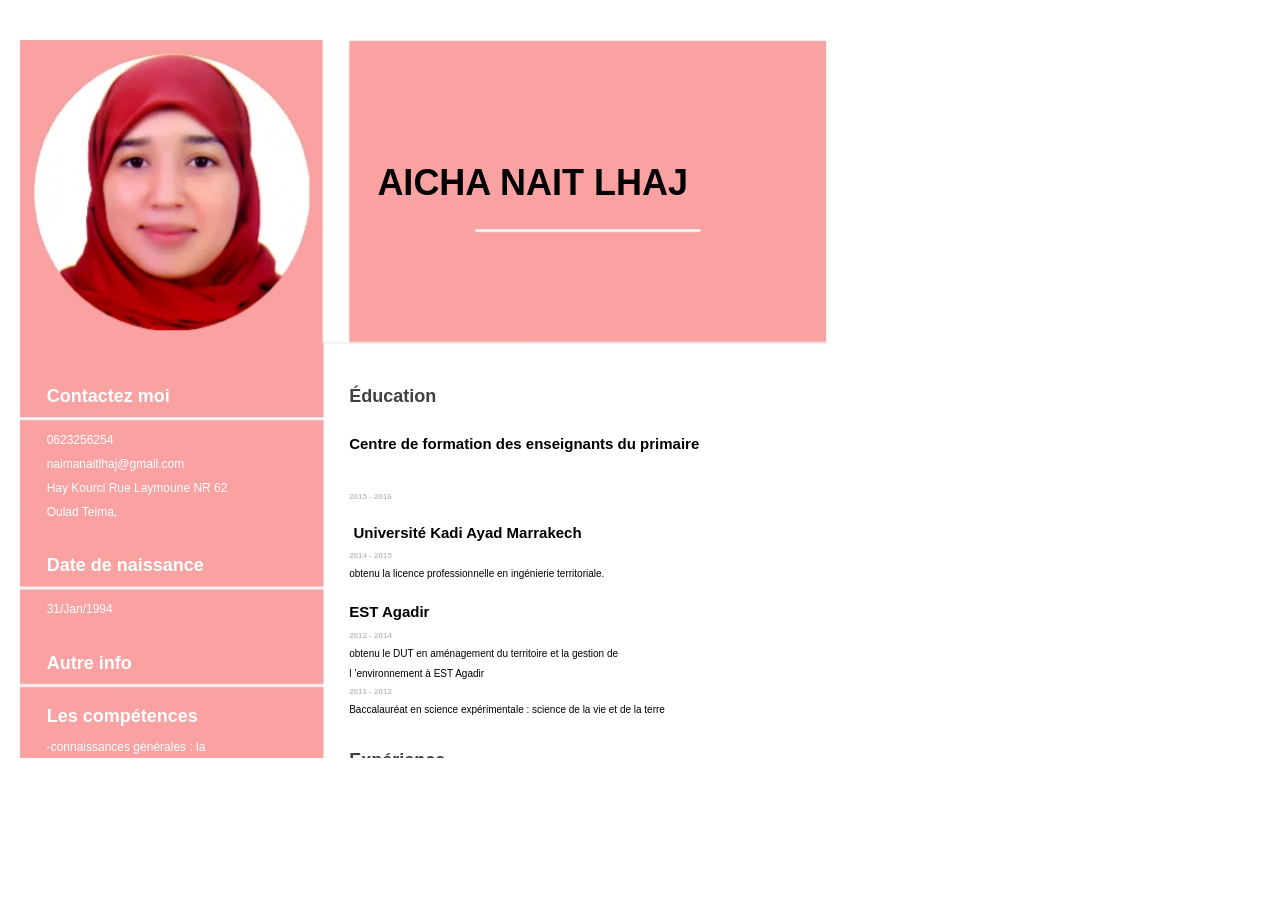
<file: index.html>
<html>
<head>
    <meta charset="UTF-8">
    <link rel="stylesheet" href="style/style.css">
</head>

<body>
<div id="app">
    <div class="main scrollbar noprint aleft" style="height: 738px;">
        <div class="conent">
            <div style="position:absolute;top:0.000000px;left:0.000000px">
                <nobr><img height="1284.000000" width="847.000000" src="bgimg/bg00001.jpg"></nobr>
            </div>
            <p><span style="font-family:Arial;font-size:36.000000px;font-weight:bold;color:#000000;"><span
                            style="position:absolute;top:151.874756px;left:377.386658px"><nobr>AICHA NAIT LHAJ </nobr></span></span>
            </p>
            <p><span style="font-family:Arial;font-size:18.000000px;font-weight:bold;color:#FFFFFF;"><span
                            style="position:absolute;top:366.001465px;left:46.666668px"><nobr>Contactez moi </nobr></span></span>
            </p>
            <p>
                <span style="font-family:Arial;font-size:12.000000px;font-style:normal;font-weight:normal;color:#FFFFFF;"><span
                            style="position:absolute;top:409.792572px;left:46.666668px"><nobr>0623256254 </nobr></span></span>
            </p>
            <p>
                <span style="font-family:Arial;font-size:12.000000px;font-style:normal;font-weight:normal;color:#FFFFFF;"><span
                            style="position:absolute;top:433.802338px;left:46.666668px"><nobr>naimanaitlhaj@gmail.com </nobr></span></span>
            </p>
            <p>
                <span style="font-family:Arial;font-size:12.000000px;font-style:normal;font-weight:normal;color:#FFFFFF;"><span
                            style="position:absolute;top:457.812012px;left:46.666668px"><nobr>Hay Kourci Rue Laymoune NR 62 </nobr></span><span
                            style="position:absolute;top:481.821777px;left:46.666668px"><nobr>Oulad Teima, </nobr></span></span>
            </p>
            <p><span style="font-family:Arial;font-size:18.000000px;font-weight:bold;color:#FFFFFF;"><span
                            style="position:absolute;top:535.403442px;left:46.666668px"><nobr>Date de naissance </nobr></span></span>
            </p>
            <p>
                <span style="font-family:Arial;font-size:12.000000px;font-style:normal;font-weight:normal;color:#FFFFFF;"><span
                            style="position:absolute;top:579.194519px;left:46.666668px"><nobr>31/Jan/1994 </nobr></span></span>
            </p>
            <p><span style="font-family:Arial;font-size:18.000000px;font-weight:bold;color:#FFFFFF;"><span
                            style="position:absolute;top:632.776245px;left:46.666668px"><nobr>Autre info </nobr></span></span>
            </p>
            <p><span style="font-family:Arial;font-size:18.000000px;font-weight:bold;color:#FFFFFF;"><span
                            style="position:absolute;top:686.131165px;left:46.666668px"><nobr>Les compétences </nobr></span></span>
            </p>
            <p>
                <span style="font-family:Arial;font-size:12.000000px;font-style:normal;font-weight:normal;color:#FFFFFF;"><span
                            style="position:absolute;top:716.583496px;left:46.666668px"><nobr>-connaissances générales&nbsp;: la </nobr></span></span>
            </p>
            <p>
                <span style="font-family:Arial;font-size:12.000000px;font-style:normal;font-weight:normal;color:#FFFFFF;"><span
                            style="position:absolute;top:740.593262px;left:46.666668px"><nobr>gestion de l ’environnement, </nobr></span></span>
            </p>
            <p>
                <span style="font-family:Arial;font-size:12.000000px;font-style:normal;font-weight:normal;color:#FFFFFF;"><span
                            style="position:absolute;top:764.602966px;left:46.666668px"><nobr>l ’analyse des données territoriales, </nobr></span><span
                            style="position:absolute;top:788.612610px;left:46.666668px"><nobr>l ’aménagement du territoire </nobr></span></span>
            </p>
            <p>
                <span style="font-family:Arial;font-size:12.000000px;font-style:normal;font-weight:normal;color:#FFFFFF;"><span
                            style="position:absolute;top:812.622375px;left:46.666668px"><nobr>l ’urbanisme. </nobr></span></span>
            </p>
            <p>
                <span style="font-family:Arial;font-size:12.000000px;font-style:normal;font-weight:normal;color:#FFFFFF;"><span
                            style="position:absolute;top:836.632141px;left:46.666668px"><nobr>connaissances informatique&nbsp;: Pack </nobr></span></span>
            </p>
            <p>
                <span style="font-family:Arial;font-size:12.000000px;font-style:normal;font-weight:normal;color:#FFFFFF;"><span
                            style="position:absolute;top:860.641846px;left:46.666668px"><nobr>office&nbsp;: word,power point,excel </nobr></span></span>
            </p>
            <p>
                <span style="font-family:Arial;font-size:12.000000px;font-style:normal;font-weight:normal;color:#FFFFFF;"><span
                            style="position:absolute;top:884.651550px;left:46.666668px"><nobr>Logiciels&nbsp;: SIG&nbsp;, sphinx </nobr></span></span>
            </p>
            <p><span style="font-family:Arial;font-size:18.000000px;font-weight:bold;color:#FFFFFF;"><span
                            style="position:absolute;top:938.233276px;left:46.666668px"><nobr>Les langues </nobr></span></span>
            </p>
            <p>
                <span style="font-family:Arial;font-size:12.000000px;font-style:normal;font-weight:normal;color:#FFFFFF;"><span
                            style="position:absolute;top:968.685669px;left:46.666668px"><nobr>français&nbsp;: courant&nbsp; </nobr></span></span>
            </p>
            <p>
                <span style="font-family:Arial;font-size:12.000000px;font-style:normal;font-weight:normal;color:#FFFFFF;"><span
                            style="position:absolute;top:992.695312px;left:50.106670px"><nobr>Anglais&nbsp;: moyen&nbsp; </nobr></span></span>
            </p>
            <p>
                <span style="font-family:Arial;font-size:12.000000px;font-style:normal;font-weight:normal;color:#FFFFFF;"><span
                            style="position:absolute;top:1016.705078px;left:46.666668px"><nobr>Arabe&nbsp;: maternelle&nbsp; </nobr></span></span>
            </p>
            <p>
                <span style="font-family:Arial;font-size:12.000000px;font-style:normal;font-weight:normal;color:#FFFFFF;"><span
                            style="position:absolute;top:1040.714844px;left:46.666668px"><nobr>Amazigh&nbsp;: maternelle </nobr></span></span>
            </p>
            <p><span style="font-family:Arial;font-size:18.000000px;font-weight:bold;color:#FFFFFF;"><span
                            style="position:absolute;top:1094.296387px;left:46.666668px"><nobr>Intérêt </nobr></span></span>
            </p>
            <p>
                <span style="font-family:Arial;font-size:12.000000px;font-style:normal;font-weight:normal;color:#FFFFFF;"><span
                            style="position:absolute;top:1124.748901px;left:50.106670px"><nobr>cuisine,voyage </nobr></span></span>
            </p>
            <p><span style="font-family:Arial;font-size:18.000000px;font-weight:bold;color:#404040;"><span
                            style="position:absolute;top:366.001465px;left:349.173279px"><nobr>Éducation </nobr></span></span>
            </p>
            <p><span style="font-family:Arial;font-size:15.000000px;font-weight:bold;color:#000000;"><span
                            style="position:absolute;top:412.573639px;left:349.173279px"><nobr>Centre de formation des enseignants du primaire </nobr></span><span
                            style="position:absolute;top:466.108612px;left:349.173279px"><nobr><span
                                    style="font-size:8.000000px;color:#C0C0C0;">2015 - 2016 </span></nobr></span></span>
            </p>
            <p><span style="font-family:Arial;font-size:15.000000px;font-weight:bold;color:#000000;"><span
                            style="position:absolute;top:501.943207px;left:353.473297px"><nobr>Université Kadi Ayad Marrakech </nobr></span></span>
            </p>
            <p><span style="font-family:Arial;font-size:8.000000px;font-weight:bold;color:#C0C0C0;"><span
                            style="position:absolute;top:525.466064px;left:349.173279px"><nobr>2014 - 2015 </nobr></span></span>
            </p>
            <p>
                <span style="font-family:Arial;font-size:10.000000px;font-style:normal;font-weight:normal;color:#000000;"><span
                            style="position:absolute;top:543.326660px;left:349.173279px"><nobr>obtenu la licence professionnelle en ingénierie territoriale. </nobr></span></span>
            </p>
            <p><span style="font-family:Arial;font-size:15.000000px;font-weight:bold;color:#000000;"><span
                            style="position:absolute;top:581.308716px;left:349.173279px"><nobr>EST Agadir </nobr></span></span>
            </p>
            <p><span style="font-family:Arial;font-size:8.000000px;font-weight:bold;color:#C0C0C0;"><span
                            style="position:absolute;top:604.831604px;left:349.173279px"><nobr>2012 - 2014 </nobr></span></span>
            </p>
            <p>
                <span style="font-family:Arial;font-size:10.000000px;font-style:normal;font-weight:normal;color:#000000;"><span
                            style="position:absolute;top:622.692139px;left:349.173279px"><nobr>obtenu le DUT en aménagement du territoire et la gestion de </nobr></span></span>
            </p>
            <p>
                <span style="font-family:Arial;font-size:10.000000px;font-style:normal;font-weight:normal;color:#000000;"><span
                            style="position:absolute;top:642.700317px;left:349.173279px"><nobr>l ’environnement à EST Agadir </nobr></span></span>
            </p>
            <p><span style="font-family:Arial;font-size:8.000000px;font-weight:bold;color:#C0C0C0;"><span
                            style="position:absolute;top:660.854248px;left:349.173279px"><nobr>2011 - 2012 </nobr></span></span>
            </p>
            <p>
                <span style="font-family:Arial;font-size:10.000000px;font-style:normal;font-weight:normal;color:#000000;"><span
                            style="position:absolute;top:678.714844px;left:349.173279px"><nobr>Baccalauréat en science expérimentale&nbsp;: science de la vie et de la terre </nobr></span><span
                            style="position:absolute;top:730.148987px;left:349.173279px"><nobr><span
                                    style="font-size:18.000000px;font-weight:bold;color:#404040;">Expérience </span></nobr></span></span>
            </p>
            <p><span style="font-family:Arial;font-size:15.000000px;font-weight:bold;color:#000000;"><span
                            style="position:absolute;top:776.721191px;left:353.473297px"><nobr>Ministère De L'éducation Nationale </nobr></span></span>
            </p>
            <p><span style="font-family:Arial;font-size:8.000000px;font-weight:bold;color:#C0C0C0;"><span
                            style="position:absolute;top:800.244019px;left:349.173279px"><nobr>2016 - 2020 </nobr></span></span>
            </p>
            <p>
                <span style="font-family:Arial;font-size:10.000000px;font-style:normal;font-weight:normal;color:#000000;"><span
                            style="position:absolute;top:818.104675px;left:349.173279px"><nobr>Enseignante d'école primaire </nobr></span></span>
            </p>
            <p><span style="font-family:Arial;font-size:15.000000px;font-weight:bold;color:#000000;"><span
                            style="position:absolute;top:856.086670px;left:349.173279px"><nobr>la municipalité d Oulad teima </nobr></span></span>
            </p>
            <p><span style="font-family:Arial;font-size:8.000000px;font-weight:bold;color:#C0C0C0;"><span
                            style="position:absolute;top:879.609558px;left:349.173279px"><nobr>2014 - 2015 </nobr></span></span>
            </p>
            <p>
                <span style="font-family:Arial;font-size:10.000000px;font-style:normal;font-weight:normal;color:#000000;"><span
                            style="position:absolute;top:897.470032px;left:349.173279px"><nobr>stage </nobr></span></span>
            </p>
            <p><span style="font-family:Arial;font-size:15.000000px;font-weight:bold;color:#000000;"><span
                            style="position:absolute;top:935.452148px;left:349.173279px"><nobr>la RAMSA d ’Agadir </nobr></span></span>
            </p>
            <p><span style="font-family:Arial;font-size:8.000000px;font-weight:bold;color:#C0C0C0;"><span
                            style="position:absolute;top:958.975037px;left:349.173279px"><nobr>2013 - 2014 </nobr></span></span>
            </p>
            <p>
                <span style="font-family:Arial;font-size:10.000000px;font-style:normal;font-weight:normal;color:#000000;"><span
                            style="position:absolute;top:976.835632px;left:349.173279px"><nobr>Stage </nobr></span></span>
            </p>
            <p><span style="font-family:Arial;font-size:15.000000px;font-weight:bold;color:#000000;"><span
                            style="position:absolute;top:1014.817627px;left:349.173279px"><nobr>la Wilaya D ’Agadir </nobr></span></span>
            </p>
            <p><span style="font-family:Arial;font-size:8.000000px;font-weight:bold;color:#C0C0C0;"><span
                            style="position:absolute;top:1038.340454px;left:349.173279px"><nobr>2012 - 2013 </nobr></span></span>
            </p>
            <p>
                <span style="font-family:Arial;font-size:10.000000px;font-style:normal;font-weight:normal;color:#000000;"><span
                            style="position:absolute;top:1056.201050px;left:349.173279px"><nobr>Stage </nobr></span></span>
            </p>
        </div>
        <div class="clear"></div>
    </div>
    <div class="conent print" style="display: none;">
        <div style="position:absolute;top:0.000000px;left:0.000000px">
            <nobr><img height="1284.000000" width="847.000000" src="bgimg/bg00001.jpg"></nobr>
        </div>
        <p><span style="font-family:Arial;font-size:36.000000px;font-weight:bold;color:#000000;"><span
                        style="position:absolute;top:151.874756px;left:377.386658px"><nobr>AICHA NAIT LHAJ </nobr></span></span>
        </p>
        <p><span style="font-family:Arial;font-size:18.000000px;font-weight:bold;color:#FFFFFF;"><span
                        style="position:absolute;top:366.001465px;left:46.666668px"><nobr>Contactez moi </nobr></span></span>
        </p>
        <p>
            <span style="font-family:Arial;font-size:12.000000px;font-style:normal;font-weight:normal;color:#FFFFFF;"><span
                        style="position:absolute;top:409.792572px;left:46.666668px"><nobr>0623256254 </nobr></span></span>
        </p>
        <p>
            <span style="font-family:Arial;font-size:12.000000px;font-style:normal;font-weight:normal;color:#FFFFFF;"><span
                        style="position:absolute;top:433.802338px;left:46.666668px"><nobr>naimanaitlhaj@gmail.com </nobr></span></span>
        </p>
        <p>
            <span style="font-family:Arial;font-size:12.000000px;font-style:normal;font-weight:normal;color:#FFFFFF;"><span
                        style="position:absolute;top:457.812012px;left:46.666668px"><nobr>Hay Kourci Rue Laymoune NR 62 </nobr></span><span
                        style="position:absolute;top:481.821777px;left:46.666668px"><nobr>Oulad Teima, </nobr></span></span>
        </p>
        <p><span style="font-family:Arial;font-size:18.000000px;font-weight:bold;color:#FFFFFF;"><span
                        style="position:absolute;top:535.403442px;left:46.666668px"><nobr>Date de naissance </nobr></span></span>
        </p>
        <p>
            <span style="font-family:Arial;font-size:12.000000px;font-style:normal;font-weight:normal;color:#FFFFFF;"><span
                        style="position:absolute;top:579.194519px;left:46.666668px"><nobr>31/Jan/1994 </nobr></span></span>
        </p>
        <p><span style="font-family:Arial;font-size:18.000000px;font-weight:bold;color:#FFFFFF;"><span
                        style="position:absolute;top:632.776245px;left:46.666668px"><nobr>Autre info </nobr></span></span>
        </p>
        <p><span style="font-family:Arial;font-size:18.000000px;font-weight:bold;color:#FFFFFF;"><span
                        style="position:absolute;top:686.131165px;left:46.666668px"><nobr>Les compétences </nobr></span></span>
        </p>
        <p>
            <span style="font-family:Arial;font-size:12.000000px;font-style:normal;font-weight:normal;color:#FFFFFF;"><span
                        style="position:absolute;top:716.583496px;left:46.666668px"><nobr>-connaissances générales&nbsp;: la </nobr></span></span>
        </p>
        <p>
            <span style="font-family:Arial;font-size:12.000000px;font-style:normal;font-weight:normal;color:#FFFFFF;"><span
                        style="position:absolute;top:740.593262px;left:46.666668px"><nobr>gestion de l ’environnement, </nobr></span></span>
        </p>
        <p>
            <span style="font-family:Arial;font-size:12.000000px;font-style:normal;font-weight:normal;color:#FFFFFF;"><span
                        style="position:absolute;top:764.602966px;left:46.666668px"><nobr>l ’analyse des données territoriales, </nobr></span><span
                        style="position:absolute;top:788.612610px;left:46.666668px"><nobr>l ’aménagement du territoire </nobr></span></span>
        </p>
        <p>
            <span style="font-family:Arial;font-size:12.000000px;font-style:normal;font-weight:normal;color:#FFFFFF;"><span
                        style="position:absolute;top:812.622375px;left:46.666668px"><nobr>l ’urbanisme. </nobr></span></span>
        </p>
        <p>
            <span style="font-family:Arial;font-size:12.000000px;font-style:normal;font-weight:normal;color:#FFFFFF;"><span
                        style="position:absolute;top:836.632141px;left:46.666668px"><nobr>connaissances informatique&nbsp;: Pack </nobr></span></span>
        </p>
        <p>
            <span style="font-family:Arial;font-size:12.000000px;font-style:normal;font-weight:normal;color:#FFFFFF;"><span
                        style="position:absolute;top:860.641846px;left:46.666668px"><nobr>office&nbsp;: word,power point,excel </nobr></span></span>
        </p>
        <p>
            <span style="font-family:Arial;font-size:12.000000px;font-style:normal;font-weight:normal;color:#FFFFFF;"><span
                        style="position:absolute;top:884.651550px;left:46.666668px"><nobr>Logiciels&nbsp;: SIG&nbsp;, sphinx </nobr></span></span>
        </p>
        <p><span style="font-family:Arial;font-size:18.000000px;font-weight:bold;color:#FFFFFF;"><span
                        style="position:absolute;top:938.233276px;left:46.666668px"><nobr>Les langues </nobr></span></span>
        </p>
        <p>
            <span style="font-family:Arial;font-size:12.000000px;font-style:normal;font-weight:normal;color:#FFFFFF;"><span
                        style="position:absolute;top:968.685669px;left:46.666668px"><nobr>français&nbsp;: courant&nbsp; </nobr></span></span>
        </p>
        <p>
            <span style="font-family:Arial;font-size:12.000000px;font-style:normal;font-weight:normal;color:#FFFFFF;"><span
                        style="position:absolute;top:992.695312px;left:50.106670px"><nobr>Anglais&nbsp;: moyen&nbsp; </nobr></span></span>
        </p>
        <p>
            <span style="font-family:Arial;font-size:12.000000px;font-style:normal;font-weight:normal;color:#FFFFFF;"><span
                        style="position:absolute;top:1016.705078px;left:46.666668px"><nobr>Arabe&nbsp;: maternelle&nbsp; </nobr></span></span>
        </p>
        <p>
            <span style="font-family:Arial;font-size:12.000000px;font-style:normal;font-weight:normal;color:#FFFFFF;"><span
                        style="position:absolute;top:1040.714844px;left:46.666668px"><nobr>Amazigh&nbsp;: maternelle </nobr></span></span>
        </p>
        <p><span style="font-family:Arial;font-size:18.000000px;font-weight:bold;color:#FFFFFF;"><span
                        style="position:absolute;top:1094.296387px;left:46.666668px"><nobr>Intérêt </nobr></span></span>
        </p>
        <p>
            <span style="font-family:Arial;font-size:12.000000px;font-style:normal;font-weight:normal;color:#FFFFFF;"><span
                        style="position:absolute;top:1124.748901px;left:50.106670px"><nobr>cuisine,voyage </nobr></span></span>
        </p>
        <p><span style="font-family:Arial;font-size:18.000000px;font-weight:bold;color:#404040;"><span
                        style="position:absolute;top:366.001465px;left:349.173279px"><nobr>Éducation </nobr></span></span>
        </p>
        <p><span style="font-family:Arial;font-size:15.000000px;font-weight:bold;color:#000000;"><span
                        style="position:absolute;top:412.573639px;left:349.173279px"><nobr>Centre de formation des enseignants du primaire </nobr></span><span
                        style="position:absolute;top:466.108612px;left:349.173279px"><nobr><span
                                style="font-size:8.000000px;color:#C0C0C0;">2015 - 2016 </span></nobr></span></span></p>
        <p><span style="font-family:Arial;font-size:15.000000px;font-weight:bold;color:#000000;"><span
                        style="position:absolute;top:501.943207px;left:353.473297px"><nobr>Université Kadi Ayad Marrakech </nobr></span></span>
        </p>
        <p><span style="font-family:Arial;font-size:8.000000px;font-weight:bold;color:#C0C0C0;"><span
                        style="position:absolute;top:525.466064px;left:349.173279px"><nobr>2014 - 2015 </nobr></span></span>
        </p>
        <p>
            <span style="font-family:Arial;font-size:10.000000px;font-style:normal;font-weight:normal;color:#000000;"><span
                        style="position:absolute;top:543.326660px;left:349.173279px"><nobr>obtenu la licence professionnelle en ingénierie territoriale. </nobr></span></span>
        </p>
        <p><span style="font-family:Arial;font-size:15.000000px;font-weight:bold;color:#000000;"><span
                        style="position:absolute;top:581.308716px;left:349.173279px"><nobr>EST Agadir </nobr></span></span>
        </p>
        <p><span style="font-family:Arial;font-size:8.000000px;font-weight:bold;color:#C0C0C0;"><span
                        style="position:absolute;top:604.831604px;left:349.173279px"><nobr>2012 - 2014 </nobr></span></span>
        </p>
        <p>
            <span style="font-family:Arial;font-size:10.000000px;font-style:normal;font-weight:normal;color:#000000;"><span
                        style="position:absolute;top:622.692139px;left:349.173279px"><nobr>obtenu le DUT en aménagement du territoire et la gestion de </nobr></span></span>
        </p>
        <p>
            <span style="font-family:Arial;font-size:10.000000px;font-style:normal;font-weight:normal;color:#000000;"><span
                        style="position:absolute;top:642.700317px;left:349.173279px"><nobr>l ’environnement à EST Agadir </nobr></span></span>
        </p>
        <p><span style="font-family:Arial;font-size:8.000000px;font-weight:bold;color:#C0C0C0;"><span
                        style="position:absolute;top:660.854248px;left:349.173279px"><nobr>2011 - 2012 </nobr></span></span>
        </p>
        <p>
            <span style="font-family:Arial;font-size:10.000000px;font-style:normal;font-weight:normal;color:#000000;"><span
                        style="position:absolute;top:678.714844px;left:349.173279px"><nobr>Baccalauréat en science expérimentale&nbsp;: science de la vie et de la terre </nobr></span><span
                        style="position:absolute;top:730.148987px;left:349.173279px"><nobr><span
                                style="font-size:18.000000px;font-weight:bold;color:#404040;">Expérience </span></nobr></span></span>
        </p>
        <p><span style="font-family:Arial;font-size:15.000000px;font-weight:bold;color:#000000;"><span
                        style="position:absolute;top:776.721191px;left:353.473297px"><nobr>Ministère De L'éducation Nationale </nobr></span></span>
        </p>
        <p><span style="font-family:Arial;font-size:8.000000px;font-weight:bold;color:#C0C0C0;"><span
                        style="position:absolute;top:800.244019px;left:349.173279px"><nobr>2016 - 2020 </nobr></span></span>
        </p>
        <p>
            <span style="font-family:Arial;font-size:10.000000px;font-style:normal;font-weight:normal;color:#000000;"><span
                        style="position:absolute;top:818.104675px;left:349.173279px"><nobr>Enseignante d'école primaire </nobr></span></span>
        </p>
        <p><span style="font-family:Arial;font-size:15.000000px;font-weight:bold;color:#000000;"><span
                        style="position:absolute;top:856.086670px;left:349.173279px"><nobr>la municipalité d Oulad teima </nobr></span></span>
        </p>
        <p><span style="font-family:Arial;font-size:8.000000px;font-weight:bold;color:#C0C0C0;"><span
                        style="position:absolute;top:879.609558px;left:349.173279px"><nobr>2014 - 2015 </nobr></span></span>
        </p>
        <p>
            <span style="font-family:Arial;font-size:10.000000px;font-style:normal;font-weight:normal;color:#000000;"><span
                        style="position:absolute;top:897.470032px;left:349.173279px"><nobr>stage </nobr></span></span>
        </p>
        <p><span style="font-family:Arial;font-size:15.000000px;font-weight:bold;color:#000000;"><span
                        style="position:absolute;top:935.452148px;left:349.173279px"><nobr>la RAMSA d ’Agadir </nobr></span></span>
        </p>
        <p><span style="font-family:Arial;font-size:8.000000px;font-weight:bold;color:#C0C0C0;"><span
                        style="position:absolute;top:958.975037px;left:349.173279px"><nobr>2013 - 2014 </nobr></span></span>
        </p>
        <p>
            <span style="font-family:Arial;font-size:10.000000px;font-style:normal;font-weight:normal;color:#000000;"><span
                        style="position:absolute;top:976.835632px;left:349.173279px"><nobr>Stage </nobr></span></span>
        </p>
        <p><span style="font-family:Arial;font-size:15.000000px;font-weight:bold;color:#000000;"><span
                        style="position:absolute;top:1014.817627px;left:349.173279px"><nobr>la Wilaya D ’Agadir </nobr></span></span>
        </p>
        <p><span style="font-family:Arial;font-size:8.000000px;font-weight:bold;color:#C0C0C0;"><span
                        style="position:absolute;top:1038.340454px;left:349.173279px"><nobr>2012 - 2013 </nobr></span></span>
        </p>
        <p>
            <span style="font-family:Arial;font-size:10.000000px;font-style:normal;font-weight:normal;color:#000000;"><span
                        style="position:absolute;top:1056.201050px;left:349.173279px"><nobr>Stage </nobr></span></span>
        </p>
    </div>
</div>

</body>
</html>
</file>
<file: style/style.css>
body {
    margin: 0 auto;
    padding: 0;
    font-size: 16px;
    line-height: 1.6em;
    font-family: Raleway, Arial, Helvetica, sans-serif;
}

ul {
    margin: 0;
    padding: 0;
    list-style: none;
}

@font-face {
    font-family: 'icomoon';
    src: url('fonts/icomoon.eot?kdyj14');
    src: url('fonts/icomoon.eot?kdyj14#iefix') format('embedded-opentype'), url('fonts/icomoon.ttf?kdyj14') format('truetype'), url('fonts/icomoon.woff?kdyj14') format('woff'), url('fonts/icomoon.svg?kdyj14#icomoon') format('svg');
    font-weight: normal;
    font-style: normal;
}

[class^="icon-"],
[class*=" icon-"] {
    /* use !important to prevent issues with browser extensions that change fonts */
    font-family: 'icomoon' !important;
    speak: none;
    font-style: normal;
    font-weight: normal;
    font-variant: normal;
    text-transform: none;
    line-height: 1;
    /* Better Font Rendering =========== */
    -webkit-font-smoothing: antialiased;
    -moz-osx-font-smoothing: grayscale;
}

.icon-attach_file:before {
    content: "\e226";
}

.icon-turned_in:before {
    content: "\e8e6";
}

.icon-turned_in_not:before {
    content: "\e8e7";
}

.icon-format_align_center:before {
    content: "\e234";
}

.icon-format_align_justify:before {
    content: "\e235";
}

.icon-format_align_left:before {
    content: "\e236";
}

.icon-format_align_right:before {
    content: "\e237";
}

.icon-list:before {
    content: "\e896";
}

.icon-print:before {
    content: "\e8ad";
}

.icon-play_arrow:before {
    content: "\e037";
}

.icon-skip_next:before {
    content: "\e044";
}

.icon-skip_previous:before {
    content: "\e045";
}

.icon-zoom_in:before {
    content: "\e8ff";
}

.icon-zoom_out:before {
    content: "\e900";
}

.icon-zoom_out_map:before {
    content: "\e56b";
}

.icon-file-empty:before {
    content: "\e924";
}

.icon-file-text2:before {
    content: "\e926";
}

.el-header {
    background-color: #2c3db0;
    height: 60px;
    padding-left: 20px;
}

.el-button-group {
    padding-top: 5px;
}

.el-button {
    font-size: 20px;
}

.icon-btns {
    padding-top: 13px;
    color: #fff;
}

.icon-btns .disabled {
    opacity: 0.5;
}

.icon-btns i {
    margin: 5px 8px;
    display: inline-block;
    font-size: 24px;
    line-height: 1;
    cursor: pointer;
    float: left;
}

.prev-icon {
    transform: rotate(-180deg);
    -webkit-transform: rotate(-180deg);
    -ms-transform: rotate(-180deg);
    -moz-transform: rotate(-180deg);
    -o-transform: rotate(-180deg);
}

.icon-btns i:hover:not(.disabled) {
    transform: scale(1.1);
    -webkit-transform: scale(1.1);
    -ms-transform: scale(1.1);
    -moz-transform: scale(1.1);
    -o-transform: scale(1.1);
}

.icon-btns i.prev-icon:hover:not(.disabled) {
    transform: scale(1.1) rotate(-180deg);
    -webkit-transform: scale(1.1) rotate(-180deg);
    -ms-transform: scale(1.1) rotate(-180deg);
    -moz-transform: scale(1.1) rotate(-180deg);
    -o-transform: scale(1.1) rotate(-180deg);
}

select {
    border: solid 1px #ddd;
    padding: 4px 5px;
    margin: 3px 8px;
    font-size: 14px;
    float: left;
}

.contentZoom {
    transform: scale(0.5);
    -webkit-transform: scale(0.5);
    -ms-transform: scale(0.5);
    -moz-transform: scale(0.5);
    -o-transform: scale(0.5);
}

aside {
    width: 240px;
    /*position: absolute;
    left: 0;
    top: 60px;*/
    float: left;
    border-right: solid 1px #ddd;
}

.tabNav li {
    width: 50%;
    display: block;
    box-sizing: border-box;
    -webkit-box-sizing: border-box;
    -moz-box-sizing: border-box;
    -ms-box-sizing: border-box;
    text-align: center;
    line-height: 45px;
    cursor: pointer;
    float: left;
    border-bottom: solid 1px #ddd;
}

.clear {
    clear: both;
}

.tabNav li:first-child {
    border-right: solid 1px #ddd;
}

.tabNav li.curr {
    border-bottom: 0;
    color: #435bfd;
}

.main {
    padding-top: 20px;
    transition: all 0.3s;
    -webkit-transition: all 0.3s;
    -moz-transition: all 0.3s;
    -ms-transition: all 0.3s;
    -o-transition: all 0.3s;
    position: relative;
    overflow-y: auto;
}

.conent {
    font-size: 14px;
    line-height: 1.5em;
    width: 794px;
    float: right;
    position: absolute;
    transform-origin: left top;
    -webkit-transform-origin: left top;
    -ms-transform-origin: left top;
    -moz-transform-origin: left top;
    -o-transform-origin: left top;
    transition: all 0.3s;
    -webkit-transition: all 0.3s;
    -moz-transition: all 0.3s;
    -ms-transition: all 0.3s;
    -o-transition: all 0.3s;
}

.scrollbar::-webkit-scrollbar-track
{

    background-color: #F5F5F5;
}

.scrollbar::-webkit-scrollbar
{
    width: 10px;
    background-color: #F5F5F5;
}

.scrollbar::-webkit-scrollbar-thumb
{
 
    background-color: #ccc;
}


.aleft .conent{
    left: 0;
}

.acenter .conent{
    left: 50%;
    transform: translateX(-50%);
    -webkit-transform: translateX(-50%);
    -moz-transform: translateX(-50%);
    -ms-transform: translateX(-50%);
}

.aright .conent{
    left: auto;
    right:0;
}

.tab-conent {
    padding: 20px 0 20px 20px;
    overflow-y:auto;
}

.page-menu li {
    font-size: 16px;
    line-height: 1.5em;
    padding: 10px 10px 10px 0;
    color: #2d2f33;
    cursor: pointer;
}

.page-menu li i {
    margin-right: 10px;
    margin-top: 3px;
    float: left;
    font-size: 18px;
    color: #333;
}

.el-tabs__item {
    padding: 0 38px;
}

.page-menu li.curr {
    color: #435bfd;
}

.page-menu li.curr i {
    color: #435bfd;
}

.lr-tb {
	-webkit-writing-mode:horizontal-tb;
	writing-mode:lr-tb;
	writing-mode:horizontal-tb;
}

.tb-rl {
	-webkit-writing-mode:vertical-rl;
	writing-mode:tb-rl;
	writing-mode:vertical-rl;
}

.tb-lr {
	-webkit-writing-mode:vertical-lr;
	writing-mode:tb-rl;
	writing-mode:vertical-lr;
}

.ltr p{
	direction:ltr;
}

.rtl p{
	direction:rtl;
	unicode-bidi:bidi-override;
}
</file>
